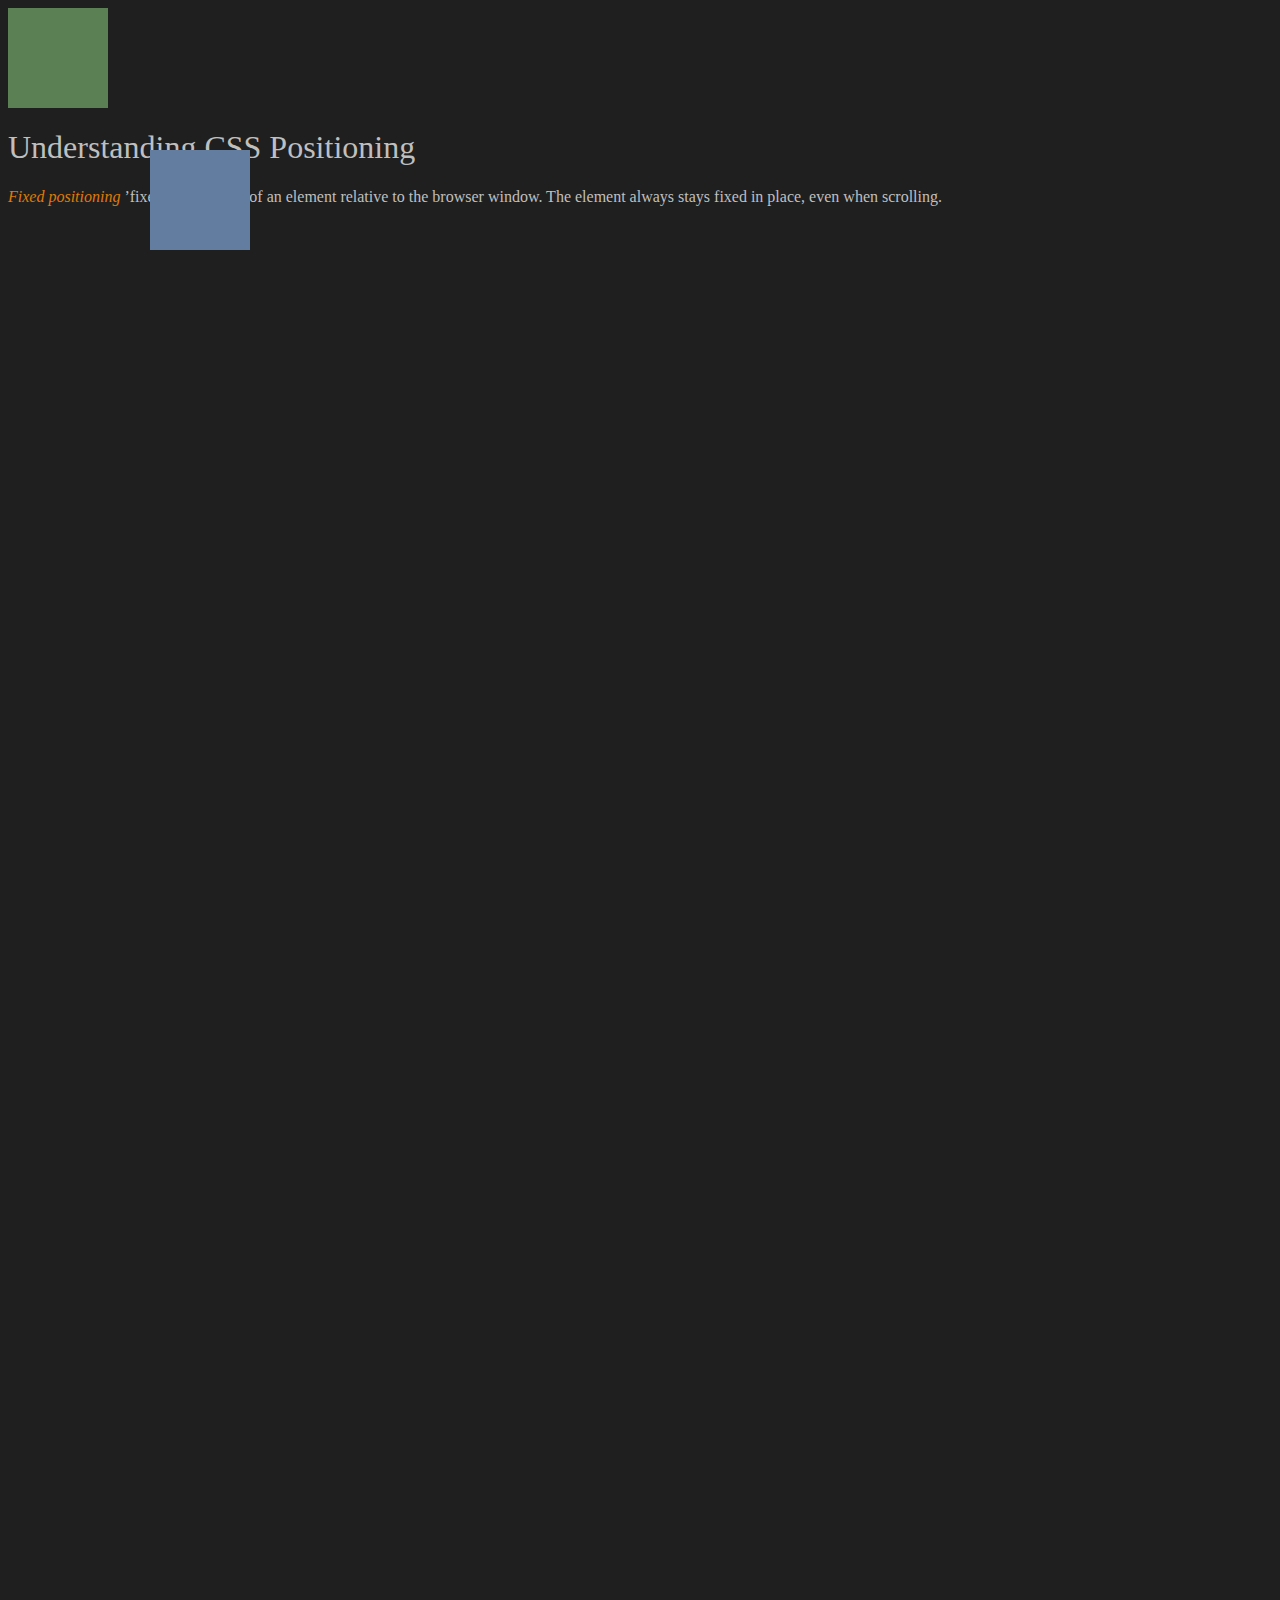
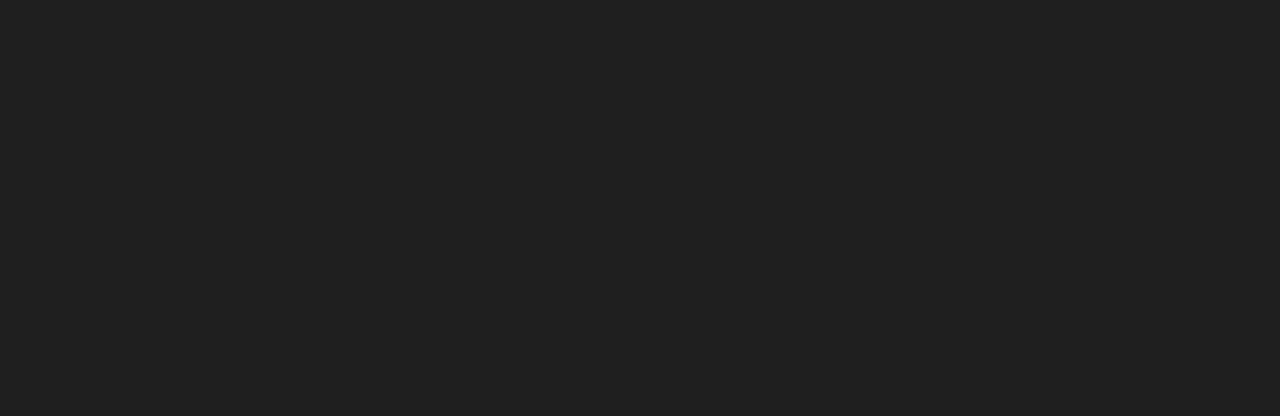
<file: positioning/02-Fixed-Positioning/index.htm>
<!DOCTYPE html>
<html lang="en">
<head>
    <meta charset="UTF-8">
    <meta http-equiv="X-UA-Compatible" content="IE=edge">
    <meta name="viewport" content="width=device-width, initial-scale=1.0">
    <link rel="stylesheet" href="main.css" type="text/css">
    <title>Document</title>
</head>
<body>
    <div class="box blueBox"></div>
    <div class="box greenBox"></div>
    <h1>Understanding CSS Positioning</h1>
    <p><em>Fixed positioning</em> &rsquo;fixes&lsquo; the position of an element relative to the browser window. 
    The element always stays fixed in place, even when scrolling.</p>
</body>
</html>
</file>
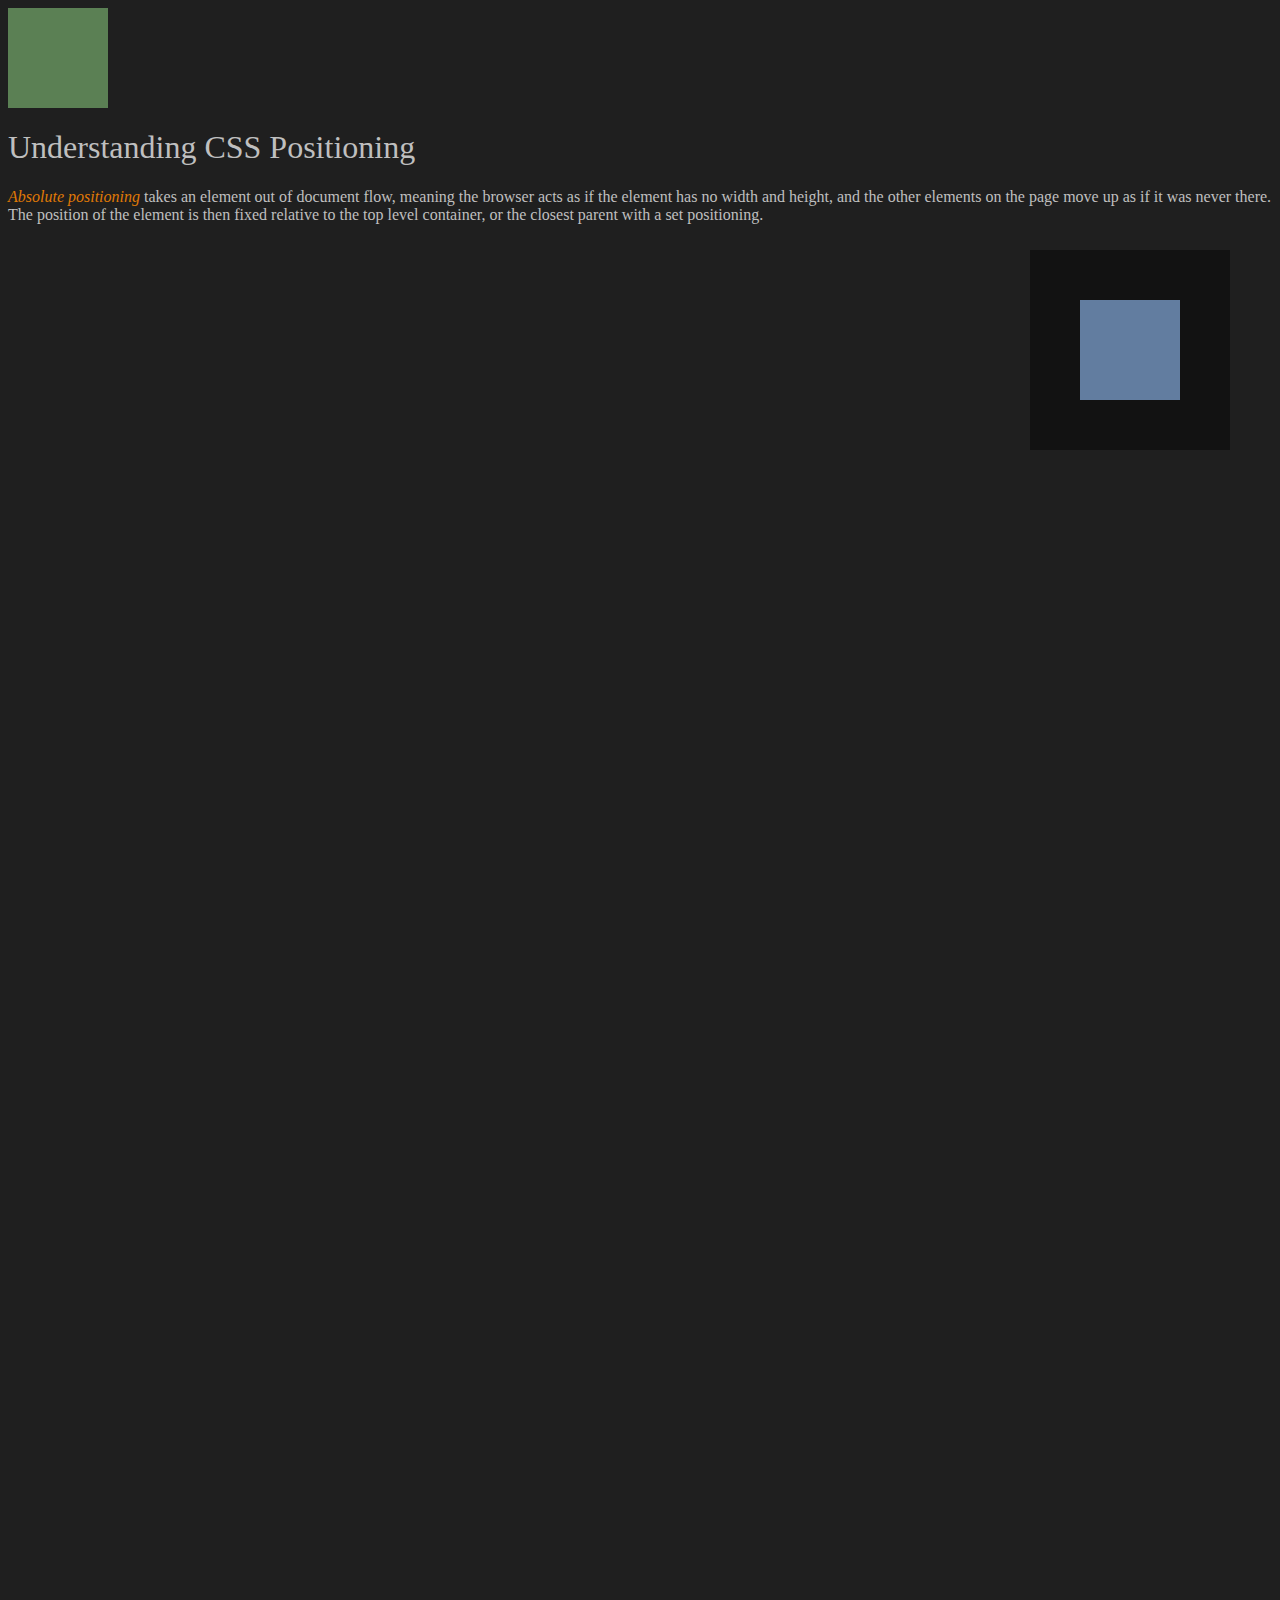
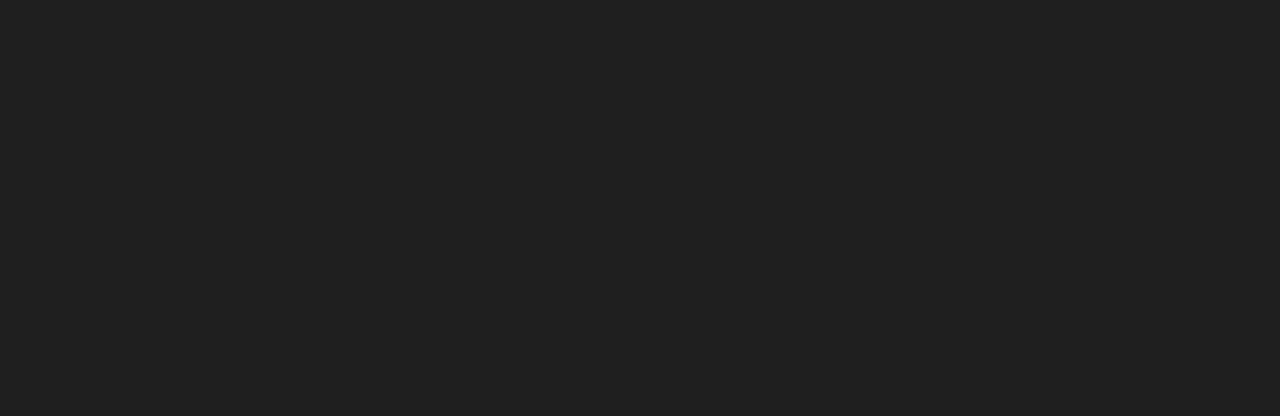
<file: positioning/03-Absolute-Positioning/index.htm>
<!DOCTYPE html>
<html lang="en">
<head>
    <meta charset="UTF-8">
    <meta http-equiv="X-UA-Compatible" content="IE=edge">
    <meta name="viewport" content="width=device-width, initial-scale=1.0">
    <link rel="stylesheet" href="main.css" type="text/css">
    <title>Document</title>
</head>
<body>
    <div class="container">
        <div class="box blueBox"></div>
    </div>
    <div class="box greenBox"></div>
    <h1>Understanding CSS Positioning</h1>
    <p><em>Absolute positioning</em> takes an element out of document flow, 
    meaning the browser acts as if the element has no width and height, and the other elements
    on the page move up as if it was never there.
    The position of the element is then fixed relative to the top level container,
    or the closest parent with a set positioning.</p>
</body>
</html>
</file>
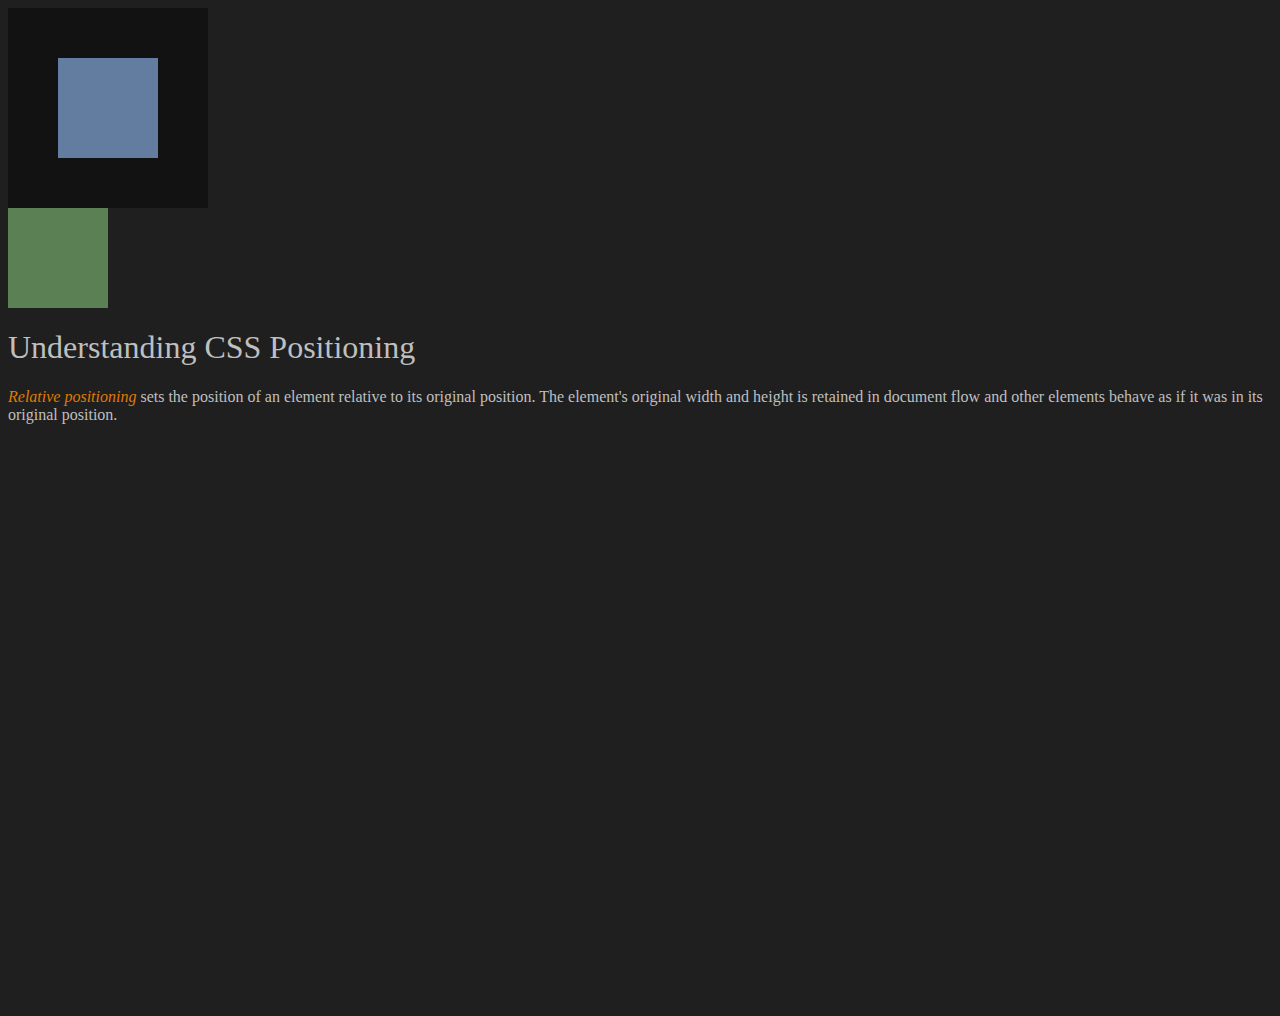
<file: positioning/04-Relative-Positioning/index.htm>
<!DOCTYPE html>
<html lang="en">
<head>
    <meta charset="UTF-8">
    <meta http-equiv="X-UA-Compatible" content="IE=edge">
    <meta name="viewport" content="width=device-width, initial-scale=1.0">
    <link rel="stylesheet" href="main.css" type="text/css">
    <title>Document</title>
</head>
<body>
    <div class="container">
        <div class="box blueBox"></div>
    </div>
    <div class="box greenBox"></div>
    <h1>Understanding CSS Positioning</h1>
    <p><em>Relative positioning</em> sets the position of an element relative to its 
        original position. The element's original width and height is retained in document flow
        and other elements behave as if it was in its original position.
    </p>
</body>
</html>
</file>
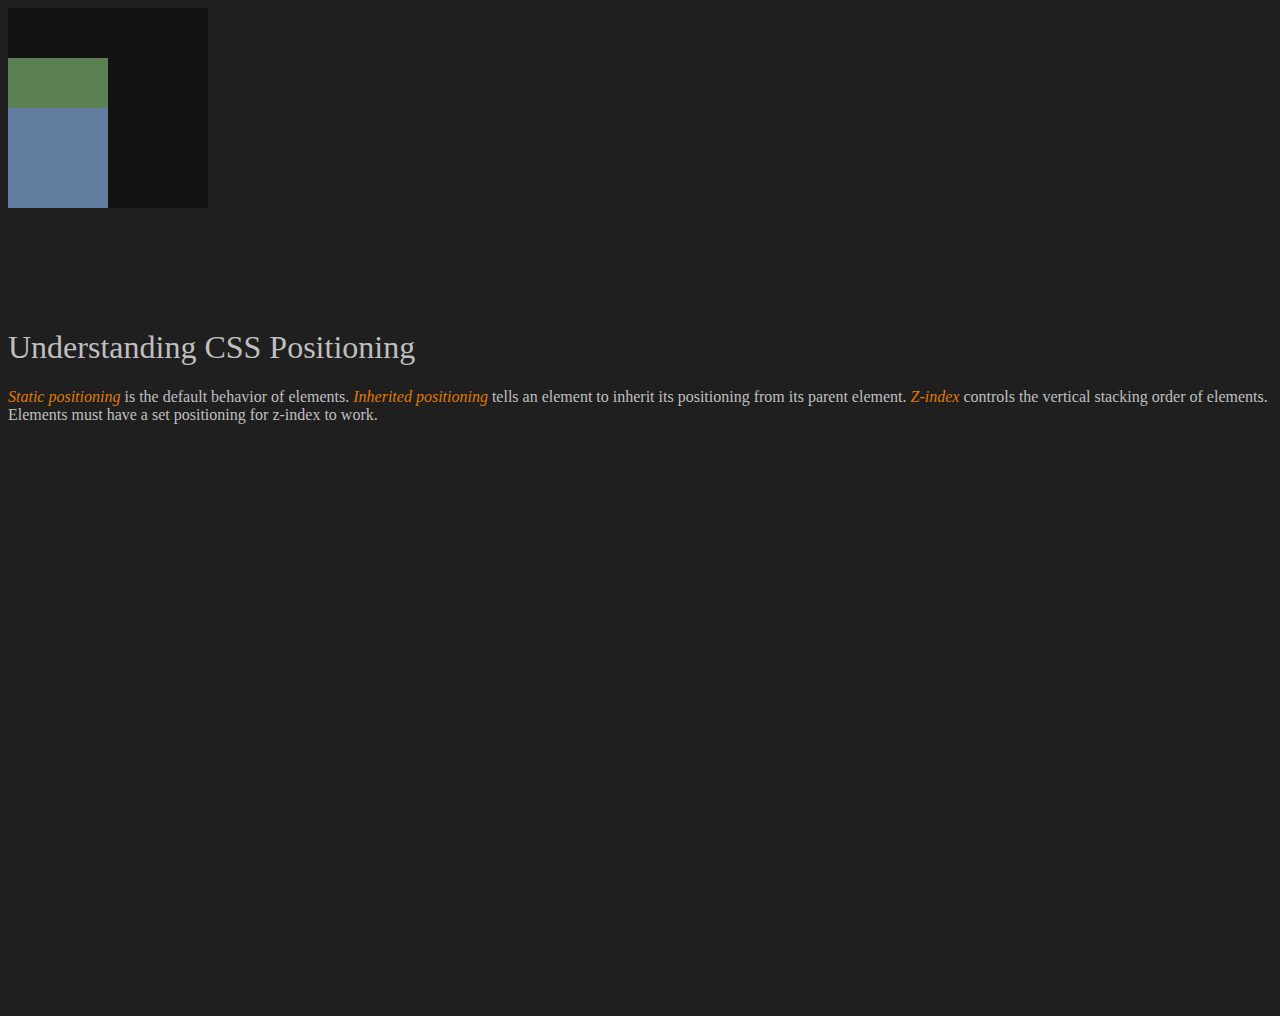
<file: positioning/05-Static-Inherit-Zindex/index.htm>
<!DOCTYPE html>
<html lang="en">
<head>
    <meta charset="UTF-8">
    <meta http-equiv="X-UA-Compatible" content="IE=edge">
    <meta name="viewport" content="width=device-width, initial-scale=1.0">
    <link rel="stylesheet" href="main.css" type="text/css">
    <title>Document</title>
</head>
<body>
    <div class="container">
        <div class="box blueBox"></div>
    </div>
    <div class="box greenBox"></div>
    <h1>Understanding CSS Positioning</h1>
    <p><em>Static positioning</em> is the default behavior of elements.
        <em>Inherited positioning</em> tells an element to inherit its positioning 
        from its parent element. <em>Z-index</em> controls the vertical stacking
        order of elements. Elements must have a set positioning for z-index to work.
    </p>
</body>
</html>
</file>
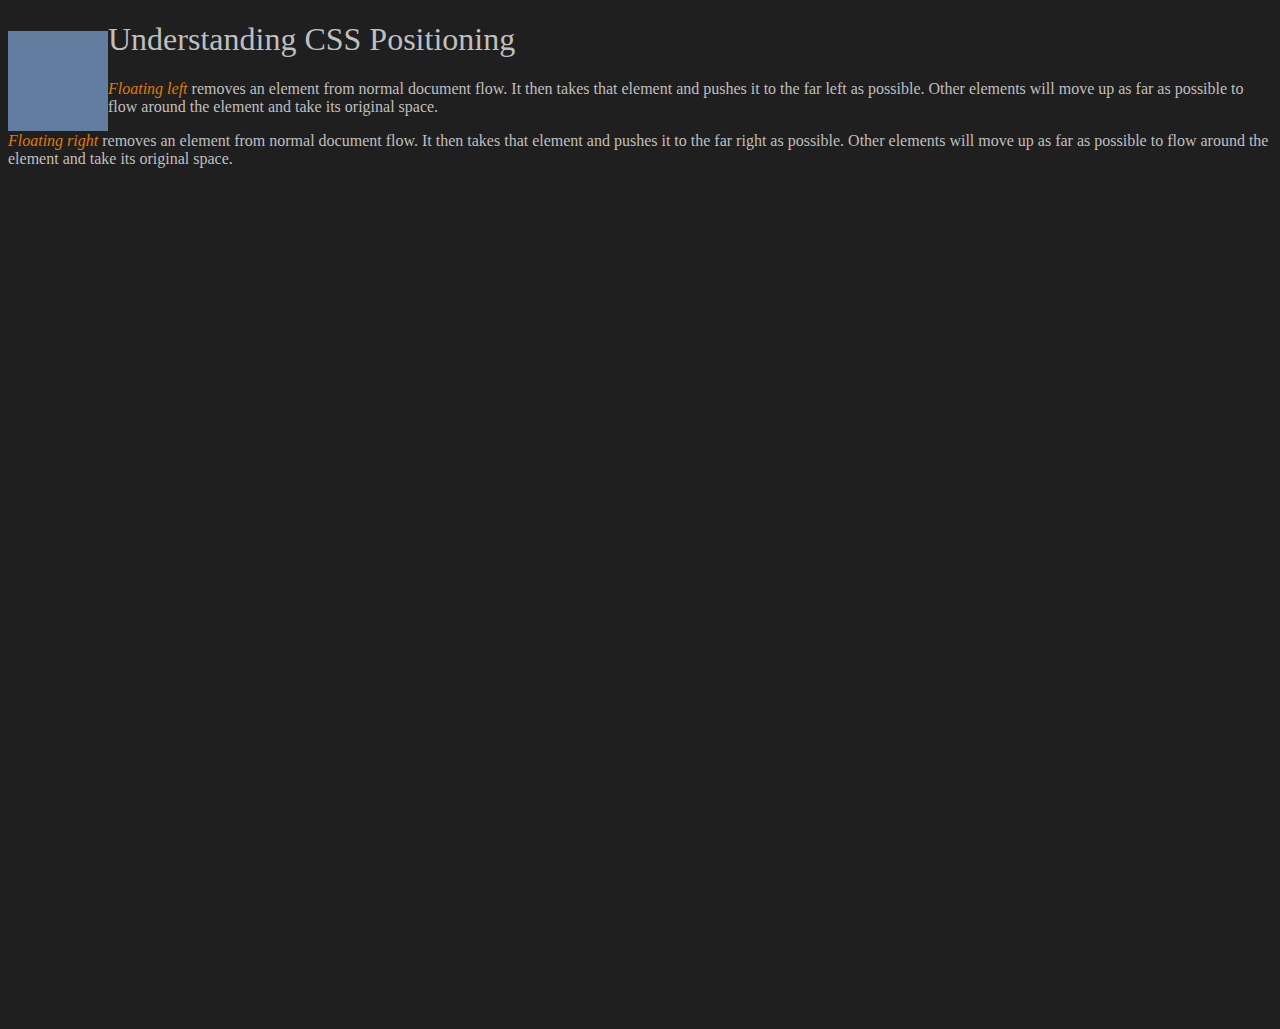
<file: positioning/06-Float/index.htm>
<!DOCTYPE html>
<html lang="en">
<head>
    <meta charset="UTF-8">
    <meta http-equiv="X-UA-Compatible" content="IE=edge">
    <meta name="viewport" content="width=device-width, initial-scale=1.0">
    <link rel="stylesheet" href="main.css" type="text/css">
    <title>Document</title>
</head>
<body>
    <div class="box blueBox"></div>

    <h1>Understanding CSS Positioning</h1>
    <p>
        <em>Floating left</em> removes an element from normal document flow. It then
        takes that element and pushes it to the far left as possible. Other elements 
        will move up as far as possible to flow around the element and take its original space. 
    </p>
    <p>
        <em>Floating right</em> removes an element from normal document flow. It then
        takes that element and pushes it to the far right as possible. Other elements 
        will move up as far as possible to flow around the element and take its original space. 
    </p>

</body>
</html>
</file>
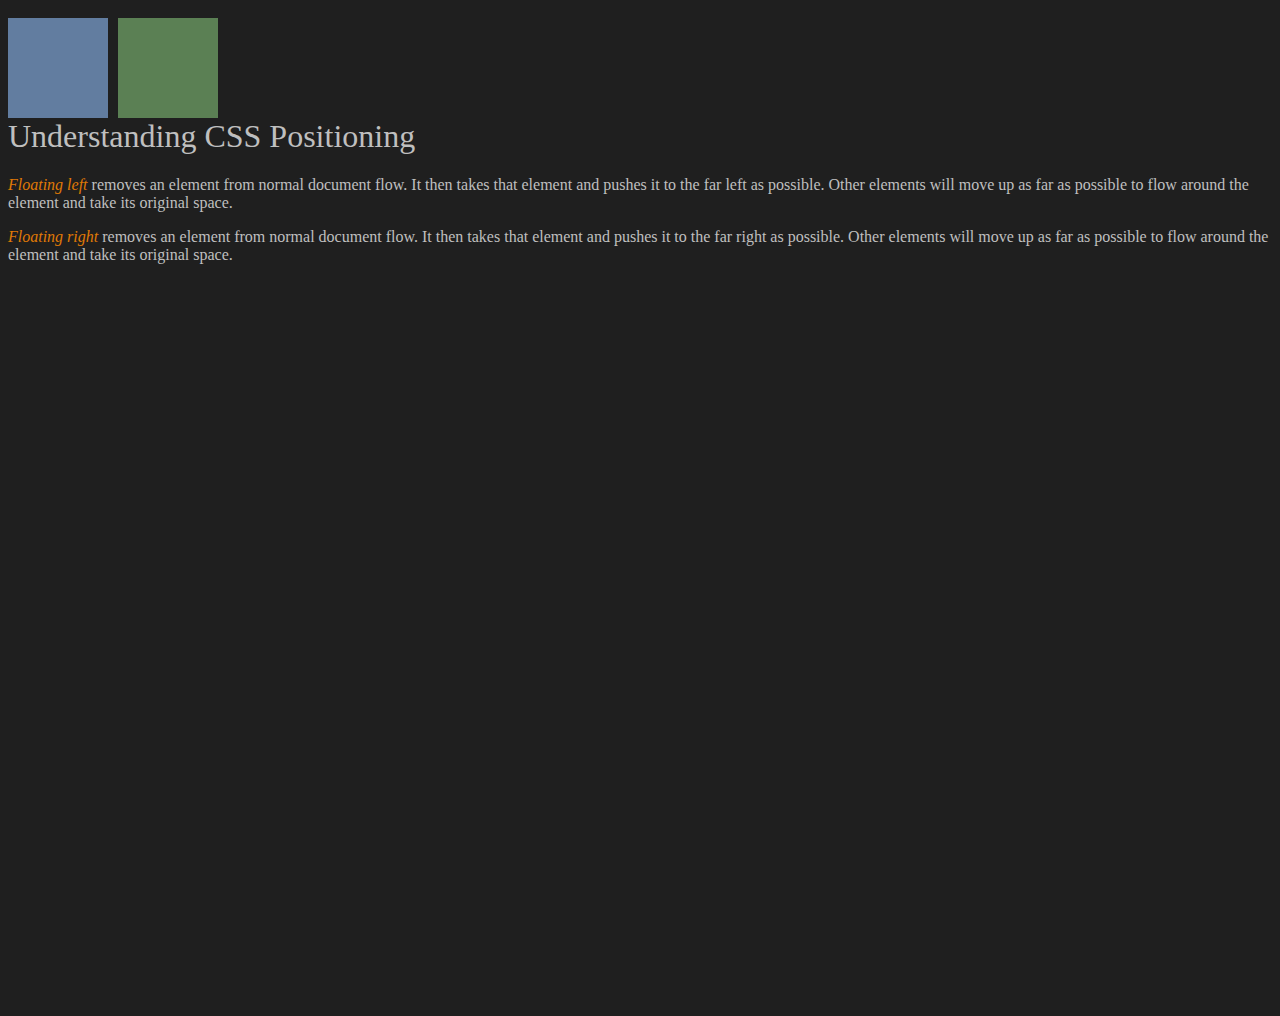
<file: positioning/07-Float-multi/index.htm>
<!DOCTYPE html>
<html lang="en">
<head>
    <meta charset="UTF-8">
    <meta http-equiv="X-UA-Compatible" content="IE=edge">
    <meta name="viewport" content="width=device-width, initial-scale=1.0">
    <link rel="stylesheet" href="main.css" type="text/css">
    <title>Document</title>
</head>
<body>
    <div class="box blueBox"></div>
    <div class="box greenBox"></div>
    <h1>Understanding CSS Positioning</h1>
    <p>
        <em>Floating left</em> removes an element from normal document flow. It then
        takes that element and pushes it to the far left as possible. Other elements 
        will move up as far as possible to flow around the element and take its original space. 
    </p>
    <p>
        <em>Floating right</em> removes an element from normal document flow. It then
        takes that element and pushes it to the far right as possible. Other elements 
        will move up as far as possible to flow around the element and take its original space. 
    </p>

</body>
</html>
</file>
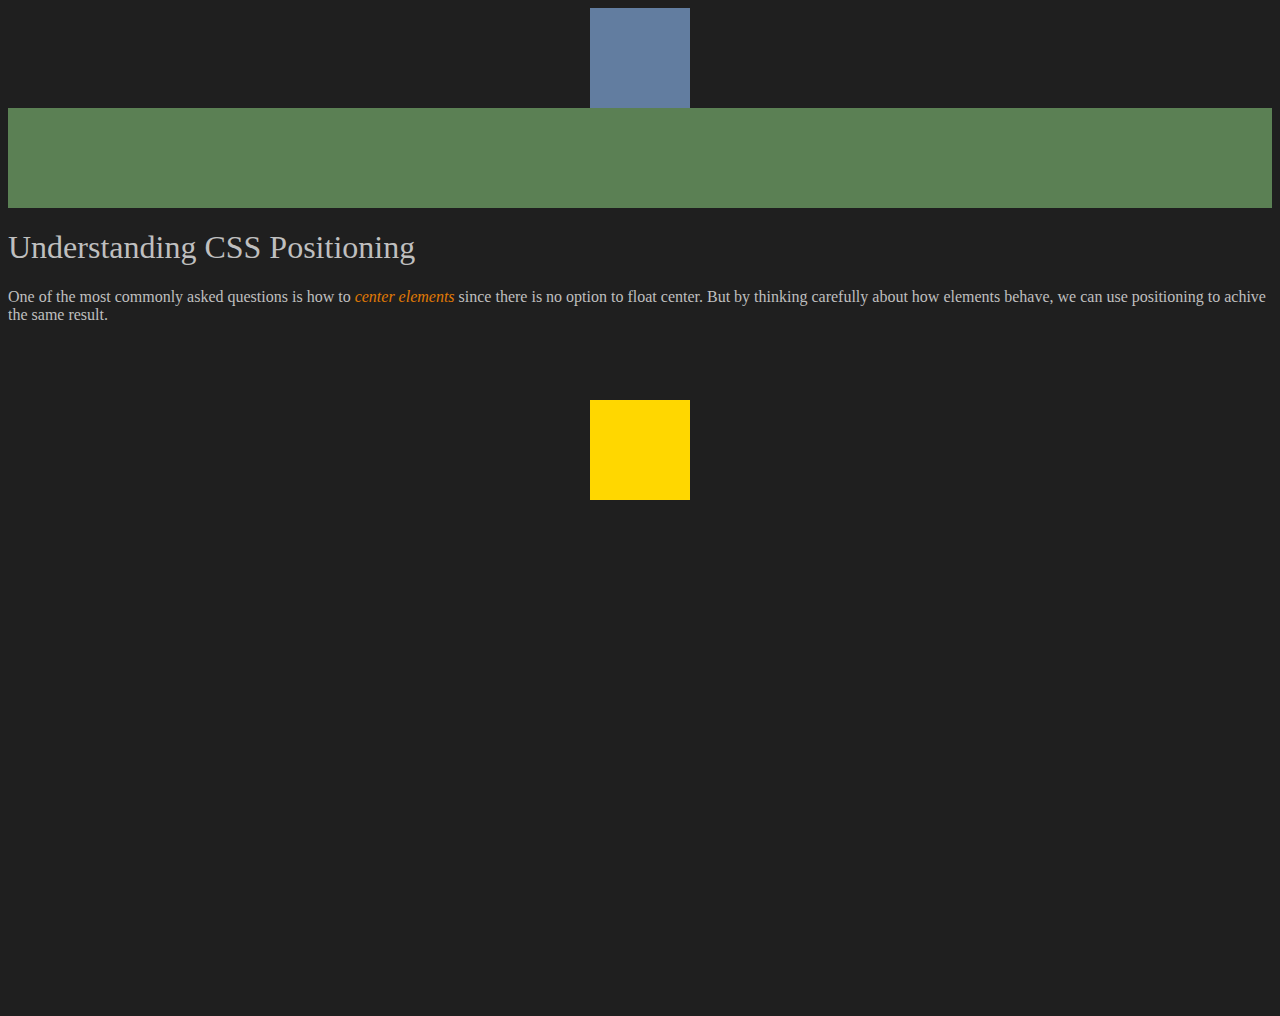
<file: positioning/08-Centering/index.htm>
<!DOCTYPE html>
<html lang="en">
<head>
    <meta charset="UTF-8">
    <meta http-equiv="X-UA-Compatible" content="IE=edge">
    <meta name="viewport" content="width=device-width, initial-scale=1.0">
    <link rel="stylesheet" href="main.css" type="text/css">
    <title>Document</title>
</head>
<body>
    <div class="box blueBox"></div>
    <div class="greenBox"></div>
    <div class="container">
        <div class="box goldBox"></div>
    </div>
    <h1>Understanding CSS Positioning</h1>
    <p>
        One of the most commonly asked questions is how to <em>center elements</em> since there is no
        option to float center. But by thinking carefully about how elements behave, we can use
        positioning to achive the same result.
    </p>


</body>
</html>
</file>
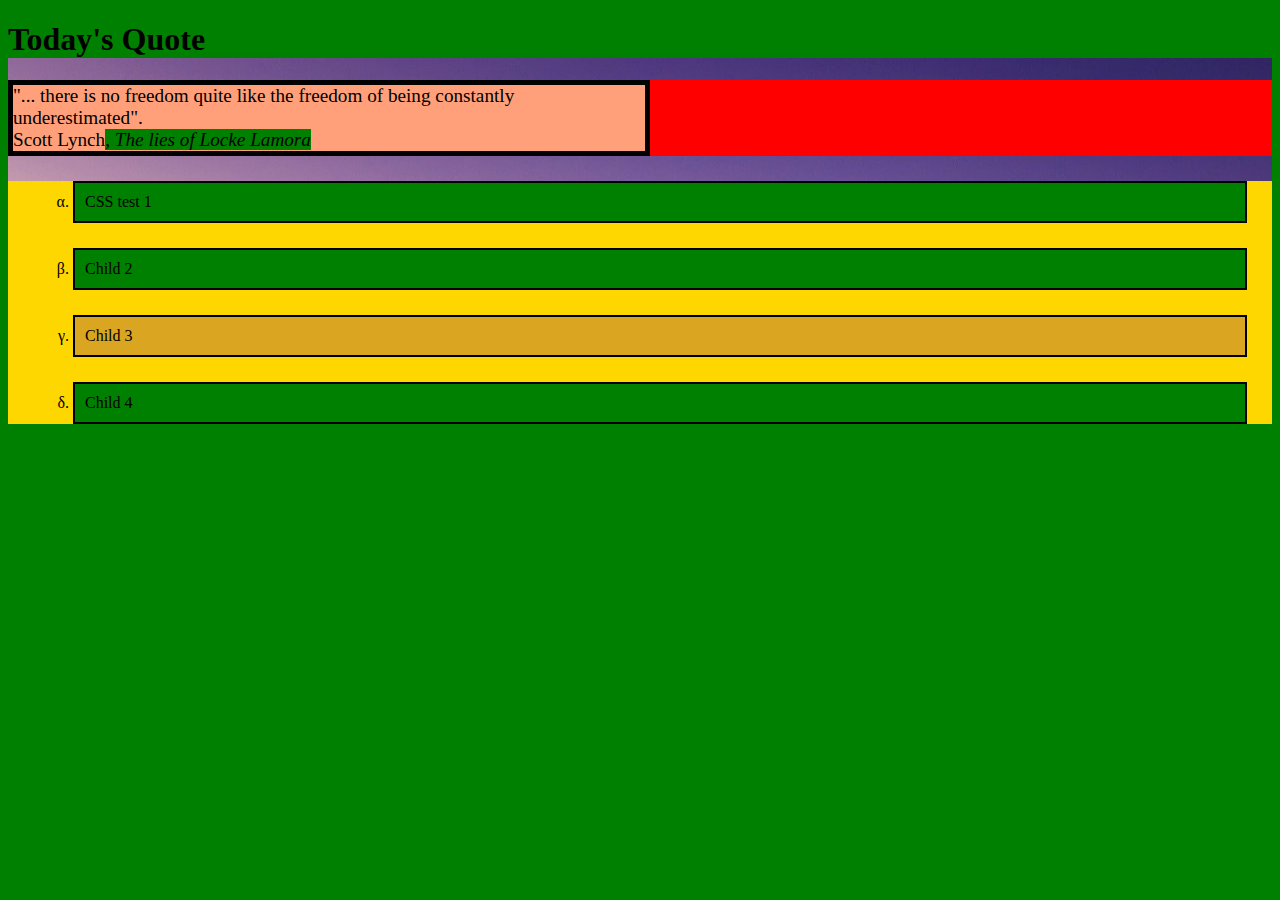
<file: intro/page.htm>
<!DOCTYPE html>
<html>
    <head>
        <title>A Simple Page</title>
        <!-- Style usage in html -->  
        <style type="text/css">
            body { background-color: blanchedalmond;}
        </style>
        <!-- external css usage example -->
        <link rel="stylesheet" href="stylesheet.css" type="text/css" />
    </head>
    <body>
        <h1>Today's Quote</h1>
        <div>
            <p>
                "... there is no freedom quite like the freedom
                of being constantly underestimated".
                <br/>
                Scott Lynch<em>, The lies of Locke Lamora</em>
            </p>
        </div>
        <ul>
            <li>CSS test 1</li>
            <li>Child 2</li>
            <li>Child 3</li>
            <li>Child 4</li>
        </ul>
    </body>
</html>
</file>
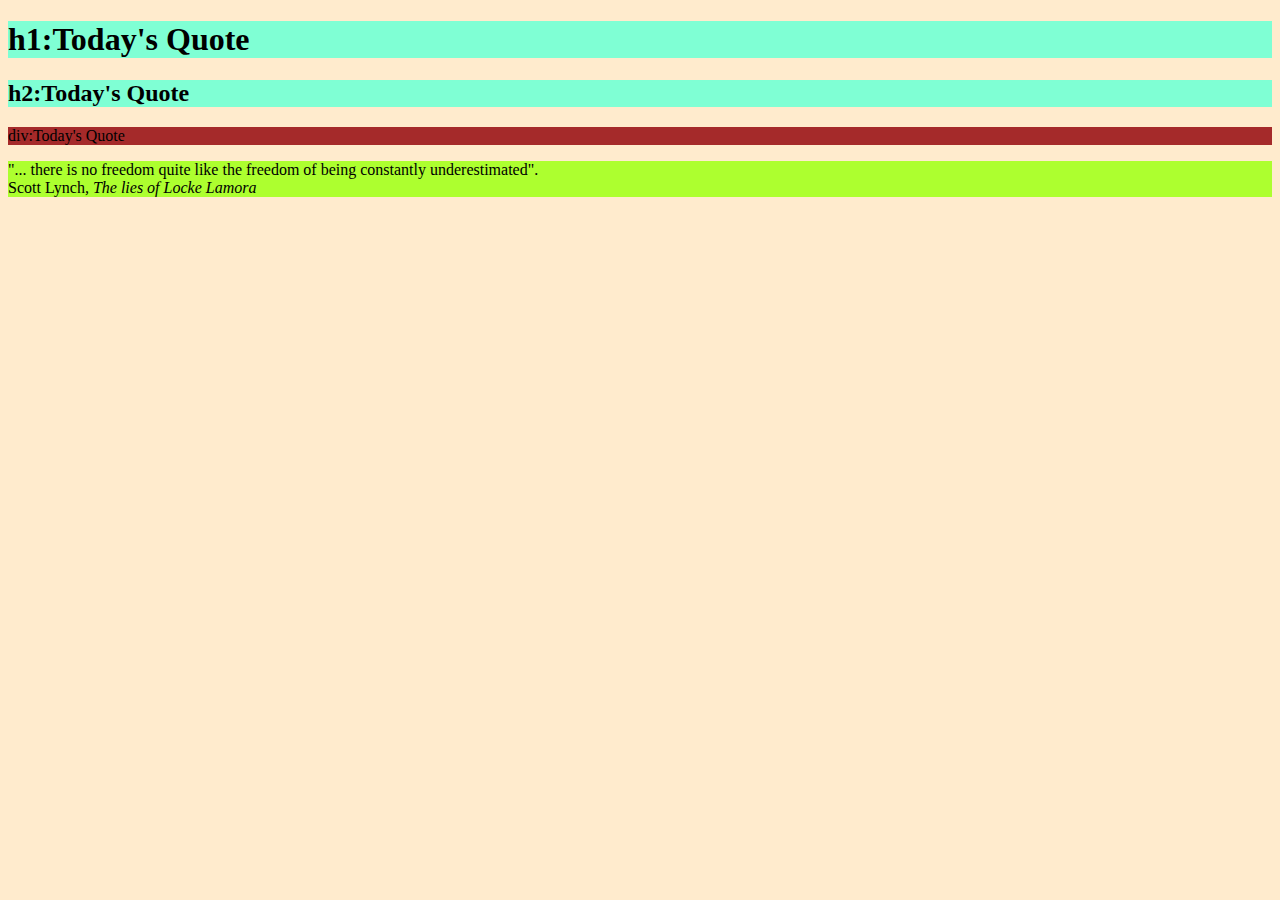
<file: intro/page1.htm>
<!DOCTYPE html>
<html>
    <head>
        <title>A Simple Page</title>
        <!-- Style usage in html -->  
        <style type="text/css">
            body { background-color: blanchedalmond;}
        </style>
        <!-- external css usage example -->
        <link rel="stylesheet" href="stylesheet1.css" type="text/css" />
    </head>
    <body>
        <h1>h1:Today's Quote</h1>
        <h2>h2:Today's Quote</h2>
        <div>div:Today's Quote</div>
        <div>
            <p>
                "... there is no freedom quite like the freedom
                of being constantly underestimated".
                <br/>
                Scott Lynch<em>, The lies of Locke Lamora</em>
            </p>
        </div>
    </body>
</html>
</file>
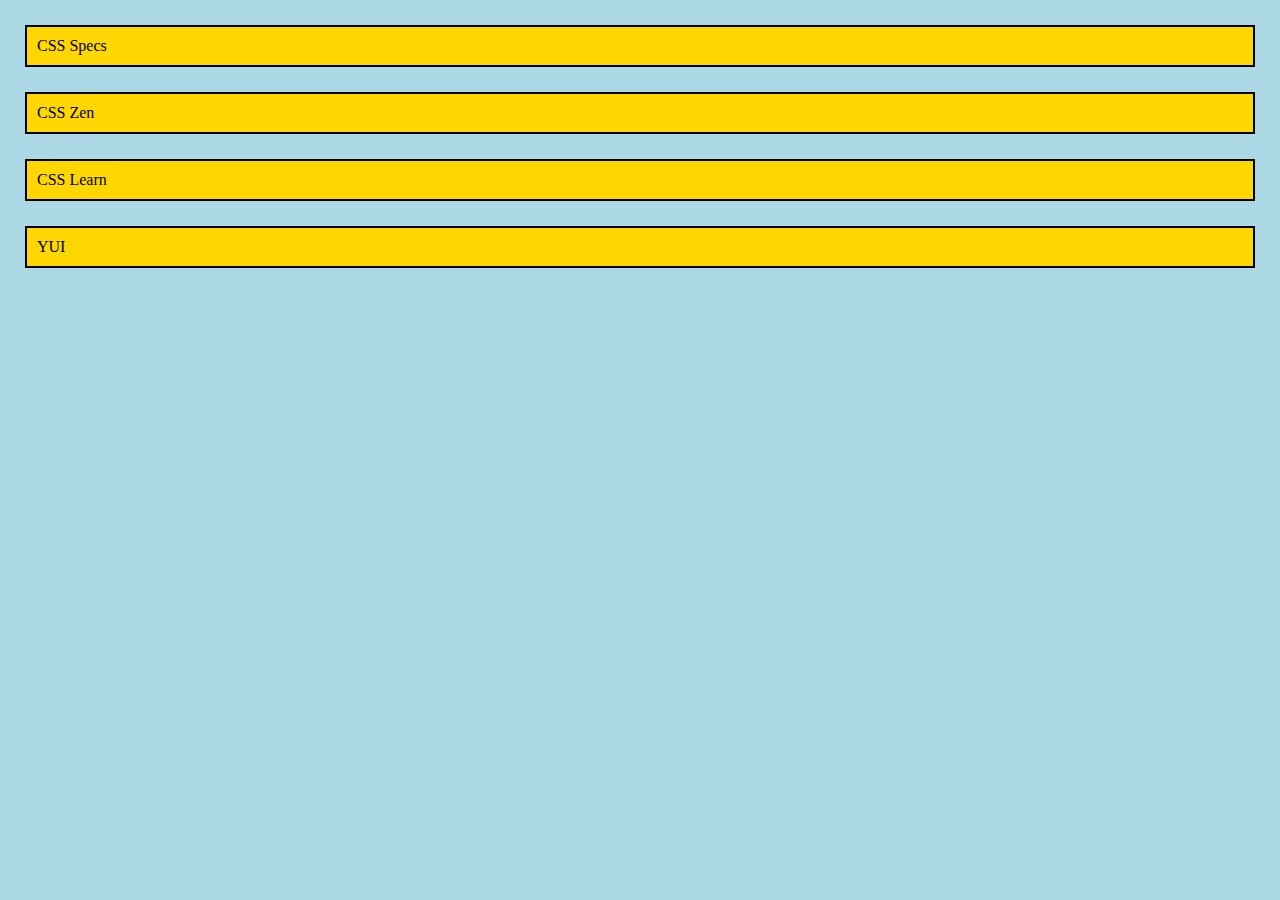
<file: intro/page2.htm>
<!DOCTYPE html>
<html lang="en">
<head>
    <meta charset="UTF-8">
    <meta http-equiv="X-UA-Compatible" content="IE=edge">
    <meta name="viewport" content="width=device-width, initial-scale=1.0">
    <title>Document</title>
    <style>
        *{
            padding:0px;
            margin: 0px;
        }

        body {
            background-color: lightblue;
        }

        ul {
            list-style: none;
        }

        ul li {
            background-color: gold;
            padding: 10px;
            margin: 25px;
            border-style: solid;
            border-color: black;
            border-width: 2px;
        }
    </style>
</head>
<body>
    <ul>
        <li>CSS Specs</li>
        <li>CSS Zen</li>
        <li>CSS Learn</li>
        <li>YUI</li>
    </ul>
</body>
</html>
</file>
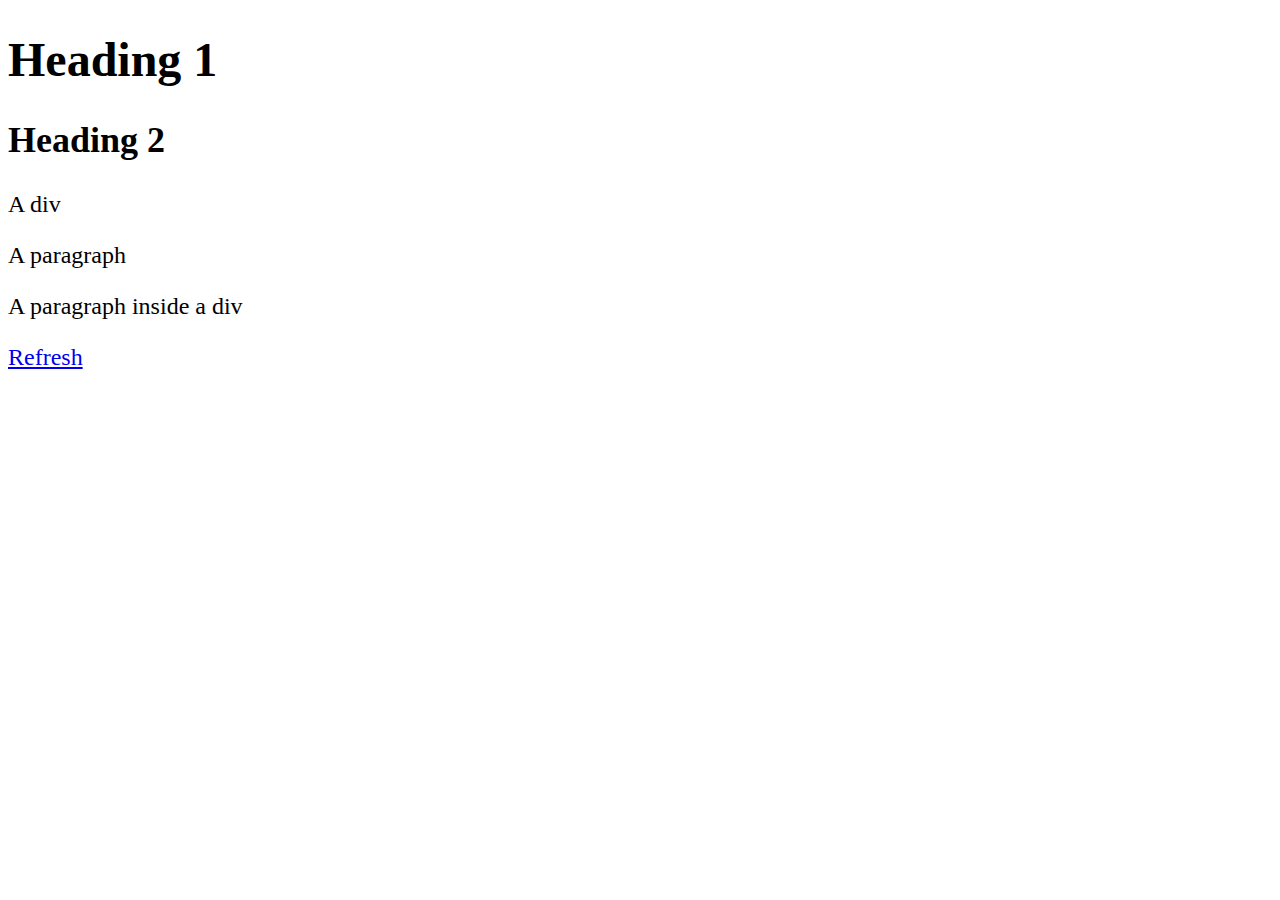
<file: intro/page3.htm>
<!DOCTYPE html>
<!DOCTYPE html>
<html lang="en">
<head>
    <meta charset="UTF-8">
    <meta http-equiv="X-UA-Compatible" content="IE=edge">
    <meta name="viewport" content="width=device-width, initial-scale=1.0">
    <title>Document</title>
    <link rel="stylesheet" href="stylesheet2.css">
</head>
<body>
    <h1>Heading 1</h1>
    <h2>Heading 2</h2>
    <div>A div</div>
    <p>A paragraph</p>
    <div>
        <p>A paragraph inside a div</p>
        <a href="page3.htm">Refresh</a>
    </div>
</body>
</html>
</file>
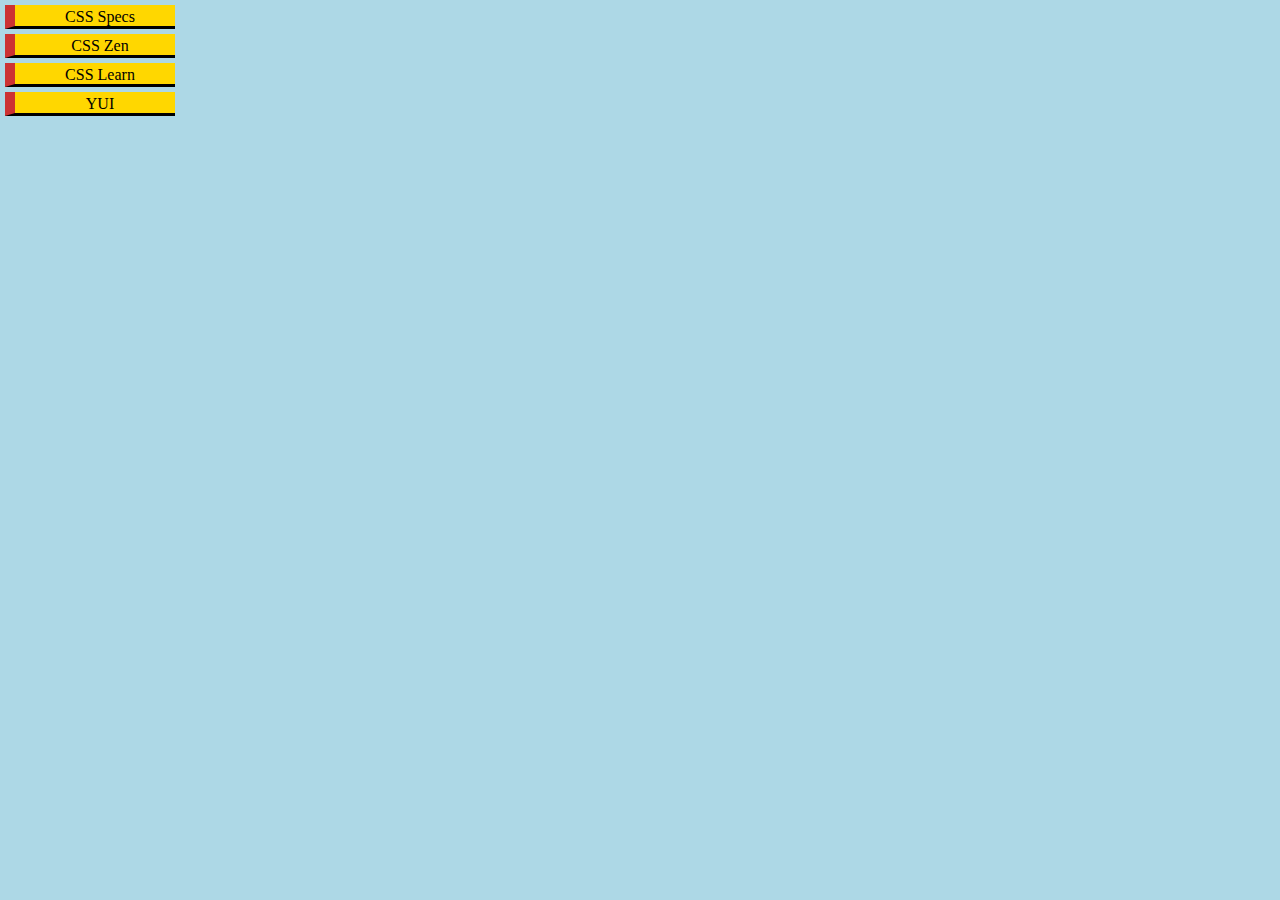
<file: intro/page4.htm>
<!DOCTYPE html>
<html lang="en">
<head>
    <meta charset="UTF-8">
    <meta http-equiv="X-UA-Compatible" content="IE=edge">
    <meta name="viewport" content="width=device-width, initial-scale=1.0">
    <title>Document</title>
    <style>
        *{
            padding:0px;
            margin: 0px;
        }

        body {
            background-color: lightblue;
        }

        ul {
            list-style: none;
        }

        ul li {
            background-color: gold;
            padding: 3px 0 0 10px;
            margin: 5px;
            border-bottom: 3px solid black;
            border-left: 10px solid #cc3333;
            width: 150px;
            text-align: center;
        }
    </style>
</head>
<body>
    <ul>
        <li>CSS Specs</li>
        <li>CSS Zen</li>
        <li>CSS Learn</li>
        <li>YUI</li>
    </ul>
</body>
</html>
</file>
<file: positioning/02-Fixed-Positioning/main.css>
body{
    background-color: #1f1f1f;
    color: #bfbfbf;
    height: 2000px;
}

h1 {
    font-weight: normal;
}

em {
    color: #e07a05;
}

.box {
    width: 100px;
    height: 100px;
    margin-bottom: 10px;
}

.blueBox {
    background: #627da0;
    position: fixed;
    top: 150px; 
    /* bottom: 150px; */
    left: 150px;
}

.greenBox {
    background: #5b8054;
}
</file>
<file: positioning/03-Absolute-Positioning/main.css>
body{
    background-color: #1f1f1f;
    color: #bfbfbf;
    height: 2000px;
}

h1 {
    font-weight: normal;
}

em {
    color: #e07a05;
}

.box {
    width: 100px;
    height: 100px;
    margin-bottom: 10px;
}

.blueBox {
    background: #627da0;
    position: absolute;
    /* top: 0; */
    left: 50px;
    top: 50px;
}

.greenBox {
    background: #5b8054;
}

.container {
    background: rgba(0, 0, 0, .4);
    height: 200px;
    width: 200px;
    margin-top: 150px;
    position: absolute;
    top: 100px;
    right: 50px;
}
</file>
<file: positioning/04-Relative-Positioning/main.css>
body{
    background-color: #1f1f1f;
    color: #bfbfbf;
    height: 1000px;
}

h1 {
    font-weight: normal;
}

em {
    color: #e07a05;
}

.box {
    width: 100px;
    height: 100px;
    margin-bottom: 10px;
}

.blueBox {
    background: #627da0;
    position: relative;
    /* top: 0; */
    left: 50px;
    top: 50px;
}

.greenBox {
    background: #5b8054;
}

.container {
    background: rgba(0, 0, 0, .4);
    height: 200px;
    width: 200px;
    position: relative;
}
</file>
<file: positioning/05-Static-Inherit-Zindex/main.css>
body{
    background-color: #1f1f1f;
    color: #bfbfbf;
    height: 1000px;
}

h1 {
    font-weight: normal;
}

em {
    color: #e07a05;
}

.box {
    width: 100px;
    height: 100px;
    margin-bottom: 10px;
}

.blueBox {
    background: #627da0;
    position: relative;
    /* position: static; */
    top: 100px; /* if position is static, behave normally, not changes position */
    /* position: inherit; use position from parent */
    z-index: 2;
}

.greenBox {
    background: #5b8054;
    position: relative;
    top: -150px;
}

.container {
    background: rgba(0, 0, 0, .4);
    height: 200px;
    width: 200px;
    position: relative;
}
</file>
<file: positioning/06-Float/main.css>
body{
    background-color: #1f1f1f;
    color: #bfbfbf;
    height: 1000px;
}

h1 {
    font-weight: normal;
}

em {
    color: #e07a05;
}

.box {
    width: 100px;
    height: 100px;
    margin-top: 10px;
}

.blueBox {
    background: #627da0;
    float: left;
}
</file>
<file: positioning/07-Float-multi/main.css>
body{
    background-color: #1f1f1f;
    color: #bfbfbf;
    height: 1000px;
}

h1 {
    font-weight: normal;
}

em {
    color: #e07a05;
}

.box {
    width: 100px;
    height: 100px;
    margin-top: 10px;
    margin-right: 10px;
}

.blueBox {
    background: #627da0;
    float: left;
}

.greenBox {
    background: #5b8054;
    float: left;
}

h1 {
    clear: left;
    /* clears the float 
    clear:both; clears both left and right floats.
    */
}
</file>
<file: positioning/08-Centering/main.css>
body{
    background-color: #1f1f1f;
    color: #bfbfbf;
    height: 1000px;
}

h1 {
    font-weight: normal;
}

em {
    color: #e07a05;
}

.box {
    width: 100px;
    height: 100px;
}

.blueBox {
    background: #627da0;
    margin: 0 auto;
    /*
    position: absolute;
    top: 50%;
    margin-top: -50px;
    */
}

.greenBox {
    background: #5b8054;
    height: 100px;
    margin: 0 auto;
}

h1 {
    clear: left;
    /* clears the float 
    clear:both; clears both left and right floats.
    */
}

.goldBox {
    background: gold;
    margin: 0 auto;
}

.container {
    position: absolute;
    top: 50%;
    margin-top: -50px;
    left: 0;
    width: 100%;
}
</file>
<file: intro/stylesheet.css>
/* To set all elements '*' selector is used*/
* {
    color: black;
}

/*
This selector finds the html element and styles it 
*/
body{
    background-color: lightskyblue;
    background-image: url("./images/sunset-g774c6935f_1920.jpg");
}

p {
    font-size: larger; /* It increases the text font-size */
    border-style: solid;
    border-color: black;
    border-width:thick; /* can specify px, em, mm, cm etc.*/
    width: 50%;
}

/*
# is the 'id' selector
*/
#menu {
    background-color: aqua;
}

/*
. is the 'class' selector
*/
.bookTitle {
    font-style: italic;
}


/* descendant selector */
div p {
    background-color:lightpink;
}

/* child selector */
div > p {
    background-color: lightsalmon;
}

/* attribute selector */
img[alt=spacer] {
    padding: 0px;
}
/* Finds all img which has alt=spacer */
/* <img src="gradient.jpg" alt="spacer"/> */

/* psuedo class */
a:visited { color: #dddddd;}
/* visited a tag will be colored */


/* Order of rule is significant, 
latest rule overrides previous ones */

/* Importing css files */
@import url("foo.css");

/* specificity = 2 */
body > div {
    background-color: red;
}

/* specificity = 1 */
div {
    background-color: aquamarine;
}

/* specificity = 0 */
* {
    background-color: green;
}
/* higher specificity has higher priority */
/* 'id' usage also has higher priority */


/* BOX MODEL */
/* Margin | Border | Padding */

ul {
    background-color: gold;
    list-style-type:lower-greek;
}

ul li:nth-child(3) {
    background-color: goldenrod;
}

ul li {
    padding: 10px;
    margin: 25px;
    border-style: solid;
    border-color: black;
    border-width: 2px;
}






/* Padding Margin Border:
Every box has 4 sides ...
margin: 0   3px    0     3px;
       top right bottom  left

border-bottom: 3px solid black;
             width style color

*/

/* BOX Width
width:250px;
mm,cm, px or relative is also ok
*/

/*
display:none; does not render the element
visibility:hidden; elelemt renders but its space looks empty. It has a place holder
display:inline; put all elemens next to each other until it fills until it run out of space
it effects the width property as well. 

display: inline-block; mix of inline and block

*/

/*
font-family: sans-serif;
font-famil7: Arial, Helvetica, sans-serif;
             1st,   2nd choice last resort
*/

/* TEXT PROPERTIES
text-indent
letter-spacing
word-spacing
text-decoration
text-align
text-transform
vertial-align


*/
</file>
<file: intro/stylesheet1.css>
h1, h2 {
    background-color: aquamarine;
}

div {
    background-color: brown;
}

p {
    background-color: greenyellow;
}
</file>
<file: intro/stylesheet2.css>
body {
    font-size: 150%;
}
</file>
